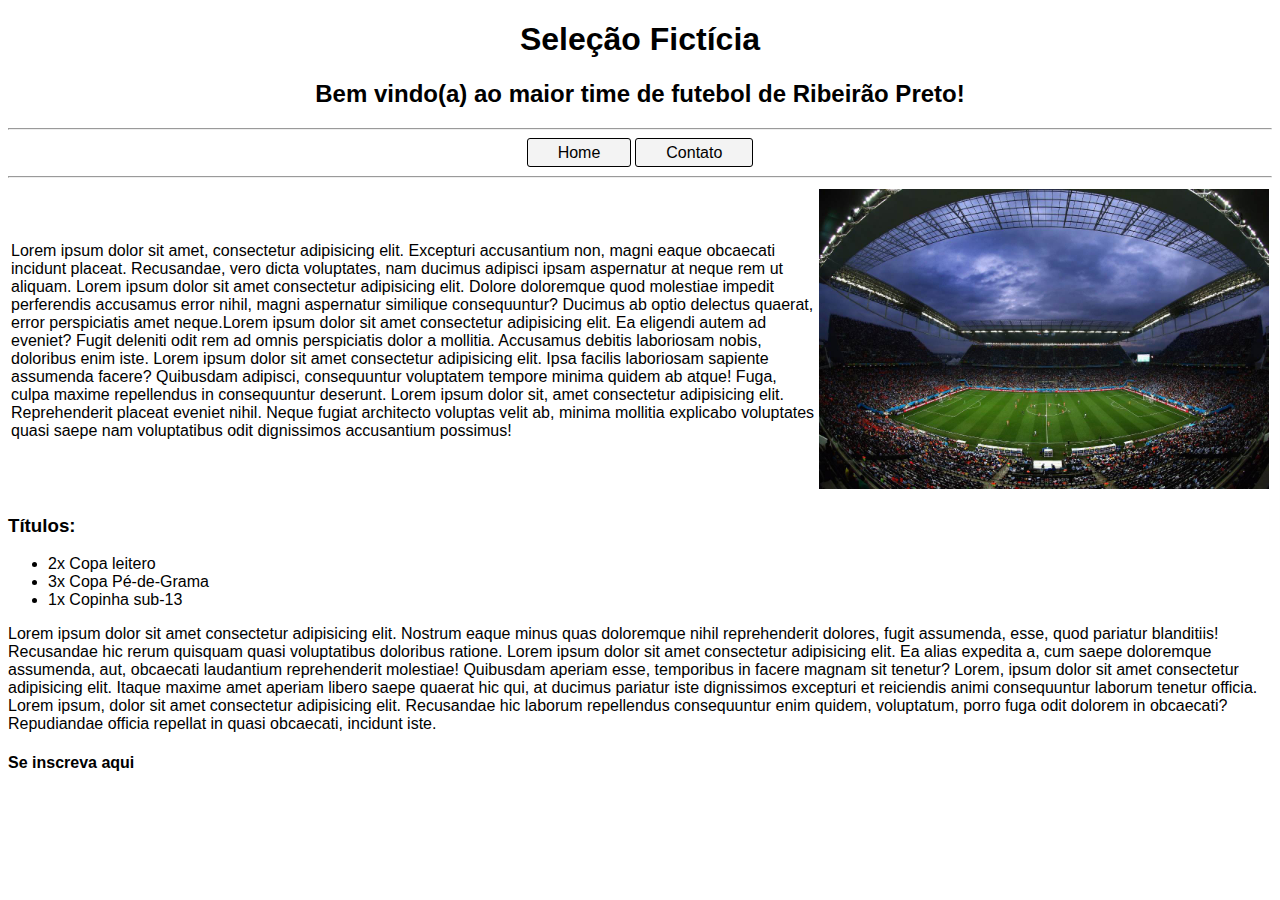
<file: index.html>
<!DOCTYPE html>
<html lang="pt-br">
<head>
    <meta charset="UTF-8">
    <meta http-equiv="X-UA-Compatible" content="IE=edge">
    <meta name="viewport" content="width=device-width, initial-scale=1.0">
    <title>Seleção Fictícia</title>

    <link rel="stylesheet" href="style.css">
</head>
<body>
    <h1>Seleção Fictícia</h1>
    <h2>Bem vindo(a) ao maior time de futebol de Ribeirão Preto!</h2>
    <hr>

    <div class="menu">
        <table class="tabelaMenu">
            <td><a class="elementMenu" href="inicial.html" target="_blank">Home</a> </td>
            <td><a class="elementMenu" href="contato.html" target="_blank">Contato</a></td>
        </table>
    </div>
    <hr>


        <table>
            <tr>
                <td>
                    <p>Lorem ipsum dolor sit amet, consectetur adipisicing elit. Excepturi accusantium non, magni eaque obcaecati incidunt placeat. Recusandae, vero dicta voluptates, nam ducimus adipisci ipsam aspernatur at neque rem ut aliquam. Lorem ipsum dolor sit amet consectetur adipisicing elit. Dolore doloremque quod molestiae impedit perferendis accusamus error nihil, magni aspernatur similique consequuntur? Ducimus ab optio delectus quaerat, error perspiciatis amet neque.Lorem ipsum dolor sit amet consectetur adipisicing elit. Ea eligendi autem ad eveniet? Fugit deleniti odit rem ad omnis perspiciatis dolor a mollitia. Accusamus debitis laboriosam nobis, doloribus enim iste. Lorem ipsum dolor sit amet consectetur adipisicing elit. Ipsa facilis laboriosam sapiente assumenda facere? Quibusdam adipisci, consequuntur voluptatem tempore minima quidem ab atque! Fuga, culpa maxime repellendus in consequuntur deserunt. Lorem ipsum dolor sit, amet consectetur adipisicing elit. Reprehenderit placeat eveniet nihil. Neque fugiat architecto voluptas velit ab, minima mollitia explicabo voluptates quasi saepe nam voluptatibus odit dignissimos accusantium possimus! </p>
                </td>
                <td><img src="imagem/campo.jpg" alt="Campo de futebol"></td>
            </tr>
        </table>
        <h3>Títulos: </h3>
        <ul>
            <li>2x Copa leitero</li>
            <li>3x Copa Pé-de-Grama</li>
            <li>1x Copinha sub-13</li>
        </ul>
        <p>Lorem ipsum dolor sit amet consectetur adipisicing elit. Nostrum eaque minus quas doloremque nihil reprehenderit dolores, fugit assumenda, esse, quod pariatur blanditiis! Recusandae hic rerum quisquam quasi voluptatibus doloribus ratione.
        Lorem ipsum dolor sit amet consectetur adipisicing elit. Ea alias expedita a, cum saepe doloremque assumenda, aut, obcaecati laudantium reprehenderit molestiae! Quibusdam aperiam esse, temporibus in facere magnam sit tenetur?
        Lorem, ipsum dolor sit amet consectetur adipisicing elit. Itaque maxime amet aperiam libero saepe quaerat hic qui, at ducimus pariatur iste dignissimos excepturi et reiciendis animi consequuntur laborum tenetur officia.
        Lorem ipsum, dolor sit amet consectetur adipisicing elit. Recusandae hic laborum repellendus consequuntur enim quidem, voluptatum, porro fuga odit dolorem in obcaecati? Repudiandae officia repellat in quasi obcaecati, incidunt iste.
        </p>
        <h4>Se inscreva <a href="contato.html">aqui</a></h4>




</body>
</html>
</file>
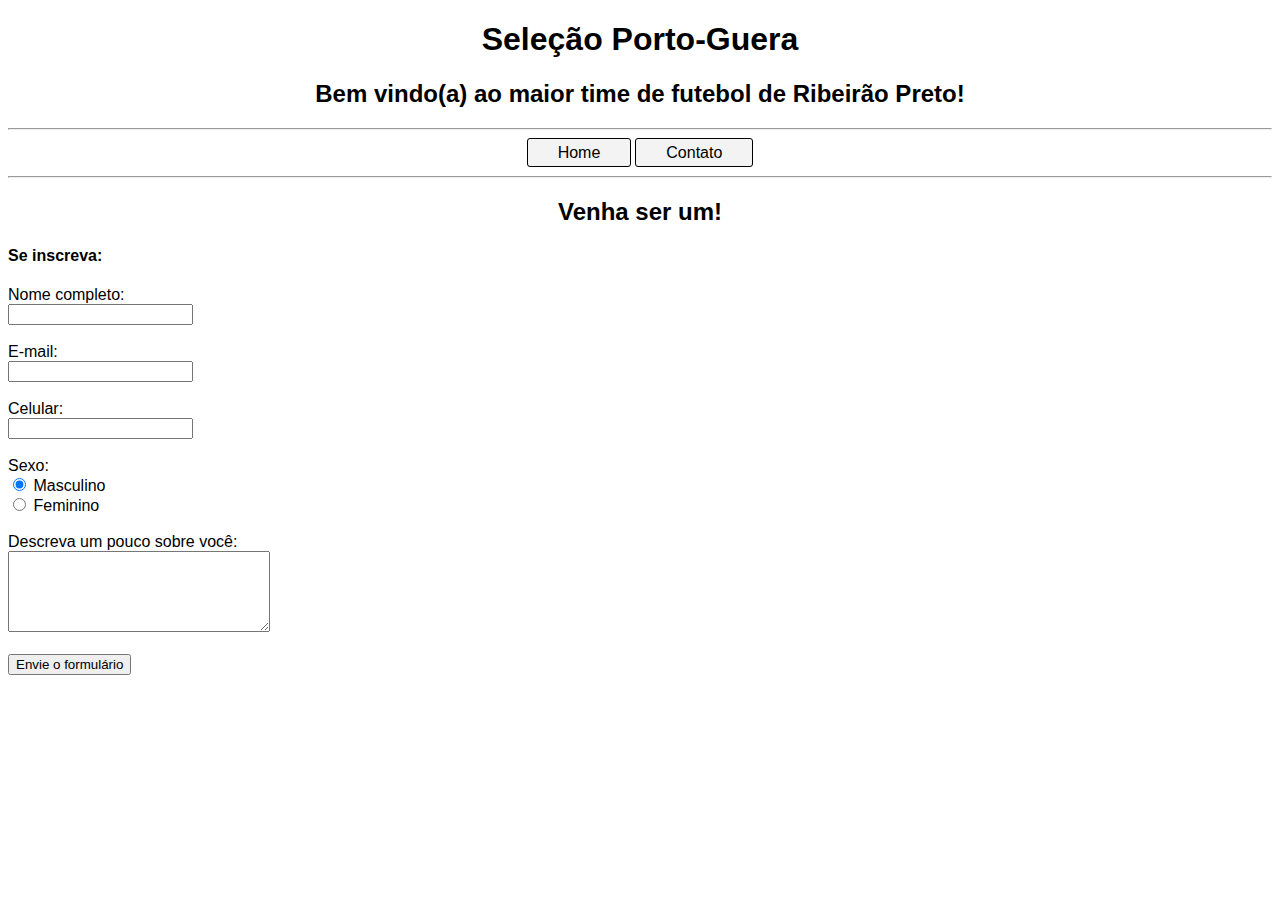
<file: contato.html>
<!DOCTYPE html>
<html lang="pt-br">
<head>
    <meta charset="UTF-8">
    <meta http-equiv="X-UA-Compatible" content="IE=edge">
    <meta name="viewport" content="width=device-width, initial-scale=1.0">
    <title>Seleção - Contato</title>

    <link rel="stylesheet" href="style.css">
</head>
<body>
    <h1>Seleção Porto-Guera</h1>
    <h2>Bem vindo(a) ao maior time de futebol de Ribeirão Preto!</h2>
    <hr>

    <div class="menu">
        <table class="tabelaMenu">
            <td><a class="elementMenu" href="inicial.html" target="_blank">Home</a> </td>
            <td><a class="elementMenu" href="contato.html" target="_blank">Contato</a></td>
        </table>
    </div>
    <hr>

    <h2>Venha ser um!</h2>
    <h4>Se inscreva: </h4>

    <form>
        Nome completo: <br>
        <input type="text" name="nome"> <br> <br>

        E-mail: <br> 
        <input type="text" name="email"> <br> <br>

        Celular: <br> 
        <input type="text" name="numero"> <br>

        <br>
        Sexo: <br>
        <input type="radio" name="sexo" value="M" id="sex" checked>
        <label for="sex">Masculino</label><br>
        <input type="radio" name="sexo" value="F" id="sex">
        <label for="sex">Feminino</label> <br>

        <br>
        Descreva um pouco sobre você: <br>
        <textarea name="areatexo" id="voce" cols="30" rows="5"></textarea> <br> <br>

        <button>Envie o formulário</button>


    </form>
</file>
<file: style.css>
body{
  font-family: arial;
}



.tabelaMenu{
margin: auto;
height: 30px;
}

.elementMenu{
  border: 1px solid black;
  border-radius: 3px;
  padding: 5px 30px;
  background: rgb(243, 243, 243);
  width: 70px;
}


h1,h2{
  text-align: center;
}

img{
  height: 300px;
}

a{
  text-decoration: none;
  color: black;
}

a:hover{
  background: rgb(201, 200, 200);
}
</file>
